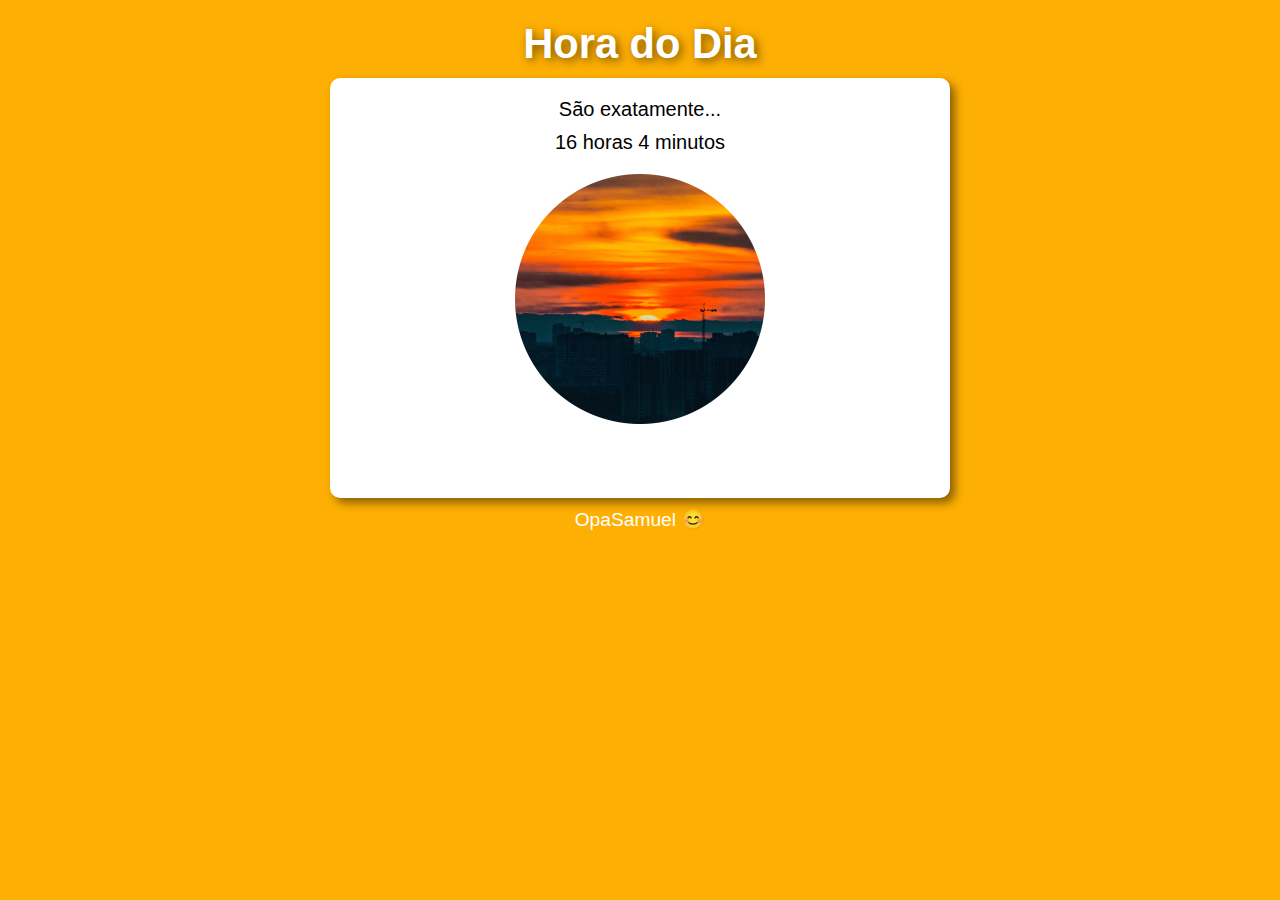
<file: exercicio01/index.html>
<!DOCTYPE html>
<html lang="pt-br">
<head>
    <meta charset="UTF-8">
    <meta http-equiv="X-UA-Compatible" content="IE=edge">
    <meta name="viewport" content="width=device-width, initial-scale=1.0">
    <title>Exercício 01</title>
    <link rel="stylesheet" href="style.css">
    <script src="script.js"></script>
</head>
<body onload="atualizar()">
    <header>
        <h1>Hora do Dia</h1>
    </header>
    <section>

        <div id="relogio">
            <p>São exatamente...</p>

        </div>

        <div id="conteudo">
            <img id="imagem" src="madrugada.png" alt="">
        </div>
    </section>

    <footer>
        <p>OpaSamuel &#x1F60A</p>
    </footer>
</body>
</html>
</file>
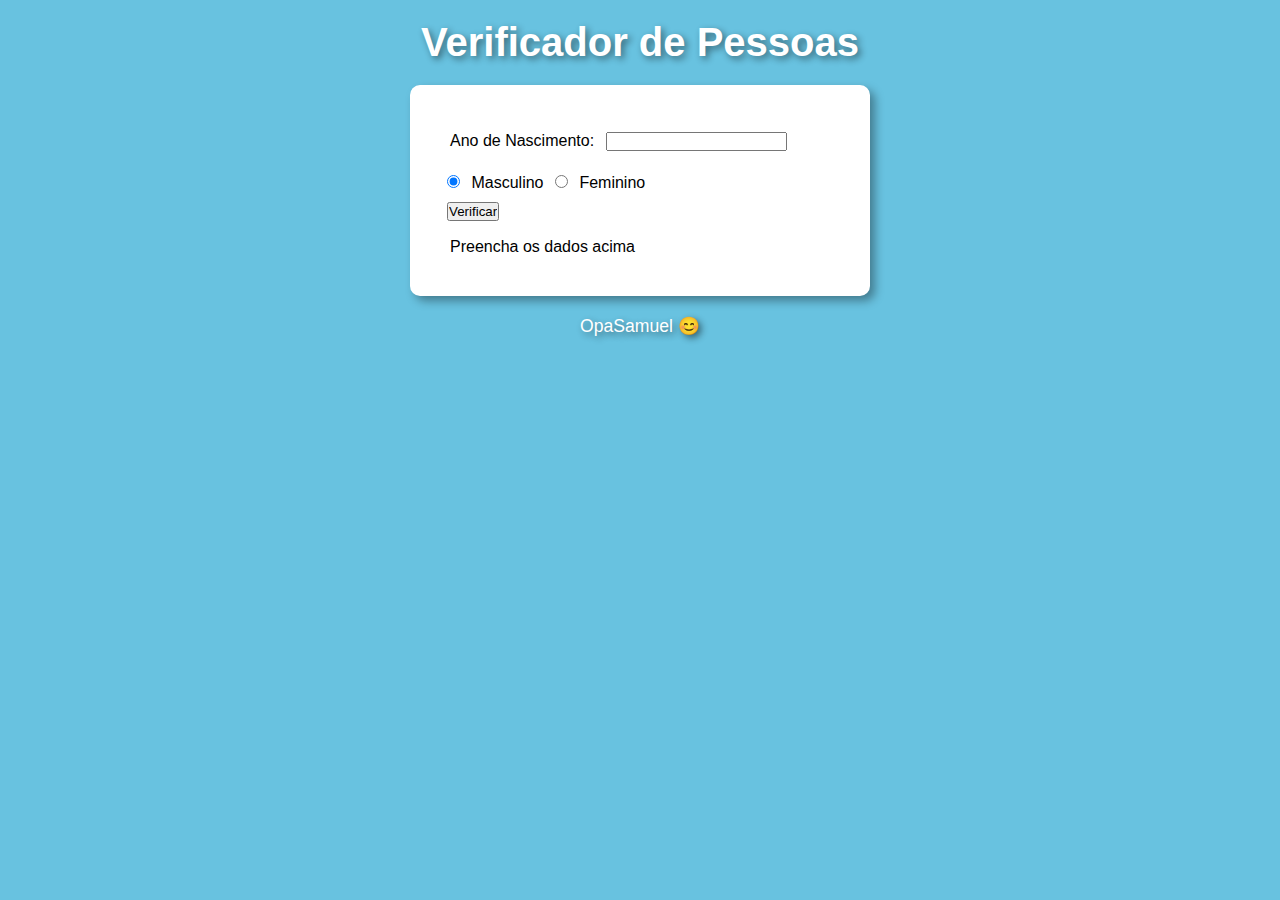
<file: exercicio02/index.html>
<!DOCTYPE html>
<html lang="pt-br">
<head>
    <meta charset="UTF-8">
    <meta http-equiv="X-UA-Compatible" content="IE=edge">
    <meta name="viewport" content="width=device-width, initial-scale=1.0">
    <title>Exercicio 02</title>
    <link rel="stylesheet" href="style.css">
    <script src="script.js"></script>
</head>
<body>
    <header><h1>Verificador de Pessoas</h1></header>
    
    <section>
        <div>
        <p>Ano de Nascimento: <input type="number" name="txtano" id="txtano"></p>
        <input type="radio" name="sexo" id="mas" checked><label for="mas"> Masculino</label>
        <input type="radio" name="sexo" id="fem"><label for="fem"> Feminino</label> <br>

        <input type="button" value="Verificar" onclick="verificar()" >
        </div>
        <div id="res">
            <p>Preencha os dados acima</p>
        </div>
    </section>
    <footer>
            <p>OpaSamuel &#x1F60A</p>
    </footer>
</body>
</html>
</file>
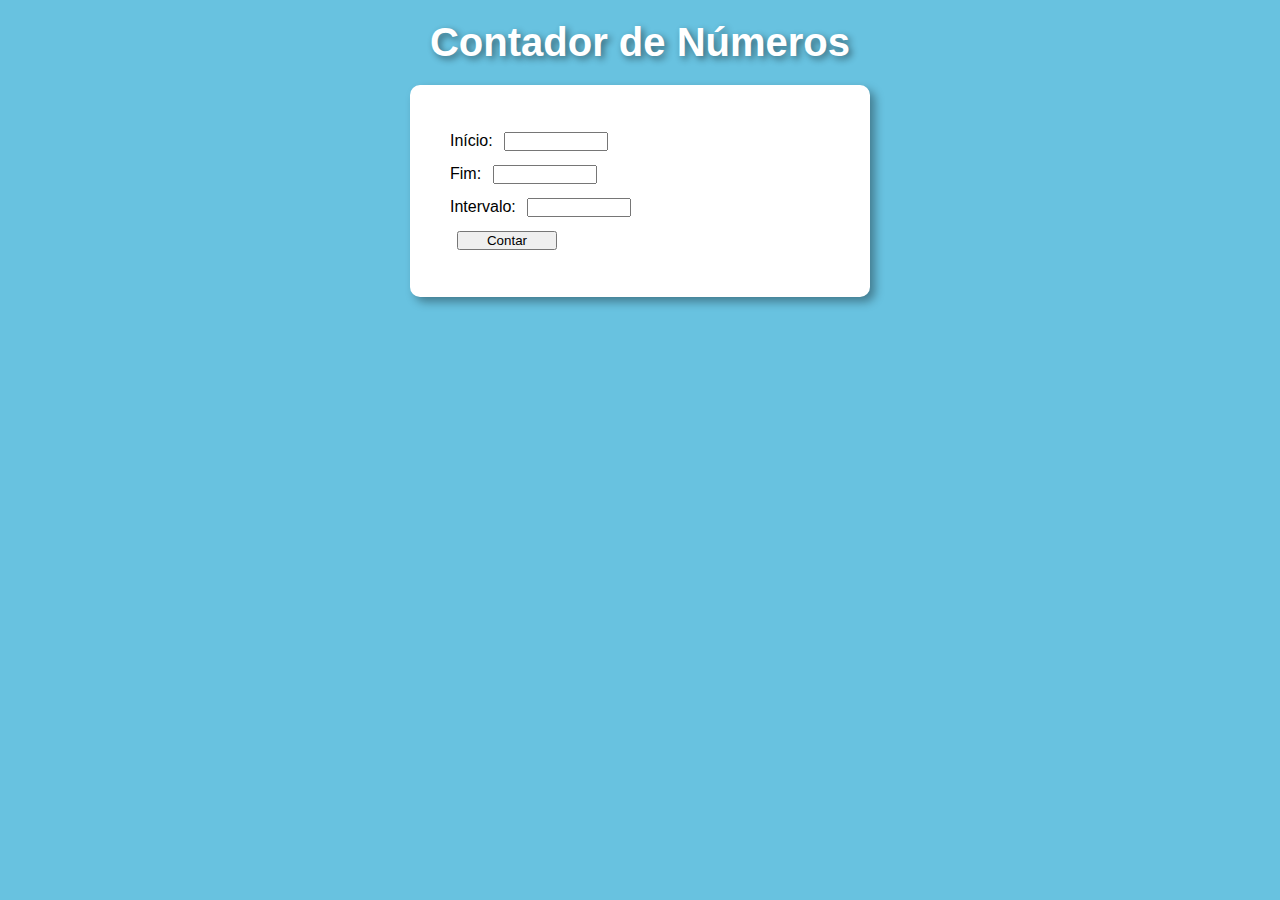
<file: exercicio03/index.html>
<!DOCTYPE html>
<html lang="pt-br">
<head>
    <meta charset="UTF-8">
    <meta http-equiv="X-UA-Compatible" content="IE=edge">
    <meta name="viewport" content="width=device-width, initial-scale=1.0">
    <title>contador</title>
    <script src="script.js"></script>
    <link rel="stylesheet" href="style.css">
</head>
<body>
 <header>
    <h1>Contador de Números</h1>
 </header>
 <section>
    <div>
        <p>Início: <input type="number" name="initx" id="initx"><br>
        Fim: <input type="number" name="fimtx" id="fimtx"><br>
        Intervalo: <input type="number" name="intertx" id="intertx"><br>
    
        <input type="button" value="Contar" onclick="clicar()"></p>
    </div>
    <div id="contar">
        
    </div>
 </section>
</body>
</html>
</file>
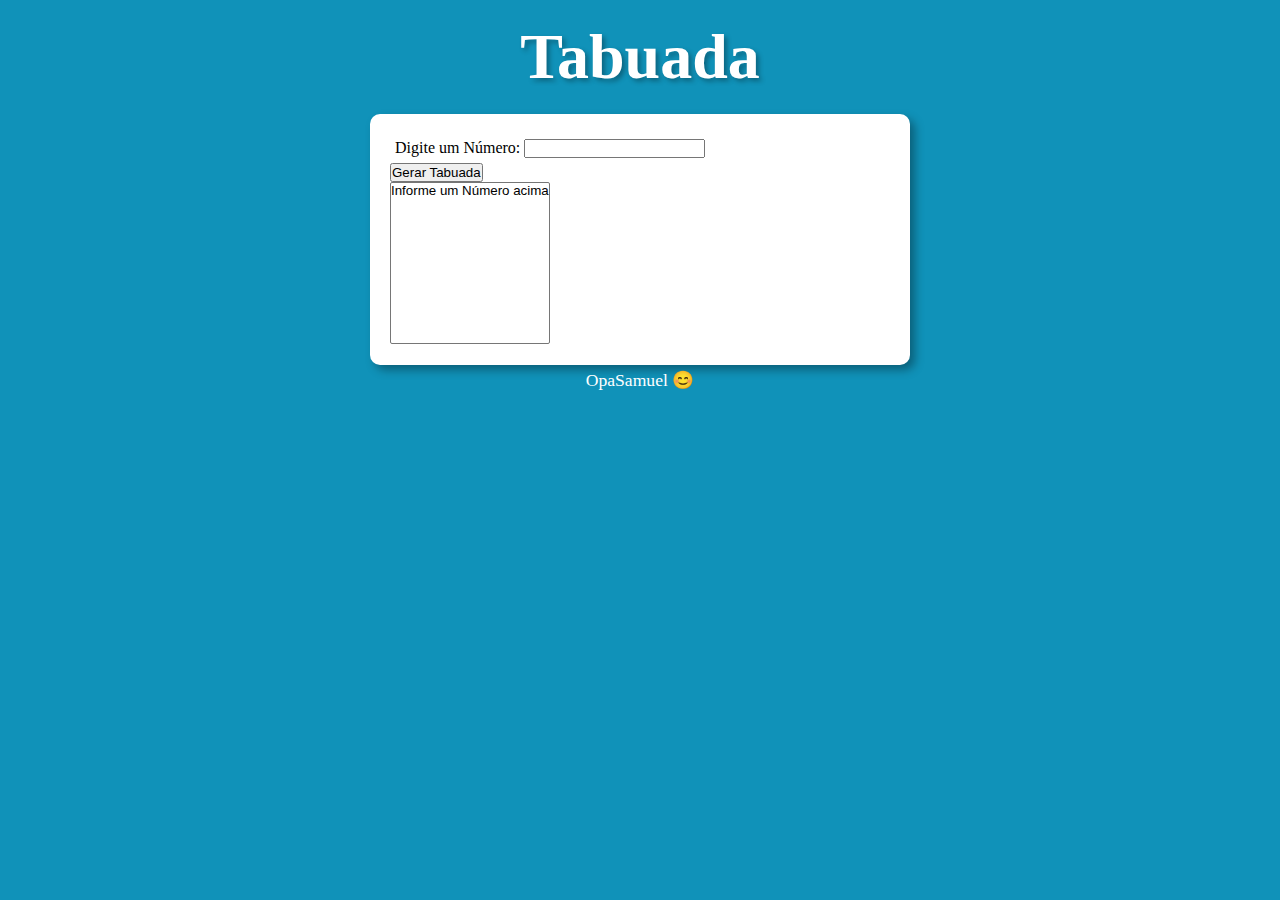
<file: exercicio04/index.html>
<!DOCTYPE html>
<html lang="pt-br">
<head>
    <meta charset="UTF-8">
    <meta http-equiv="X-UA-Compatible" content="IE=edge">
    <meta name="viewport" content="width=device-width, initial-scale=1.0">
    <title>Tabuada</title>
    <link rel="stylesheet" href="style.css">
    <script src="script.js"></script>
</head>
<body>
    <header><h1>Tabuada</h1></header>
    <section>
        <div>
            <p>Digite um Número: <input type="number" name="num" id="numtx"></p>
            <input type="button" value="Gerar Tabuada" onclick="clicar()">
        </div>

        <div id="res">
            <select name="sel" id="tabuada" size="10">
            <option value="">Informe um Número acima</option>

            </select>
        </div>
    </section>
    <footer>
        <p>OpaSamuel &#x1F60A</p>
    </footer>
</body>
</html>
</file>
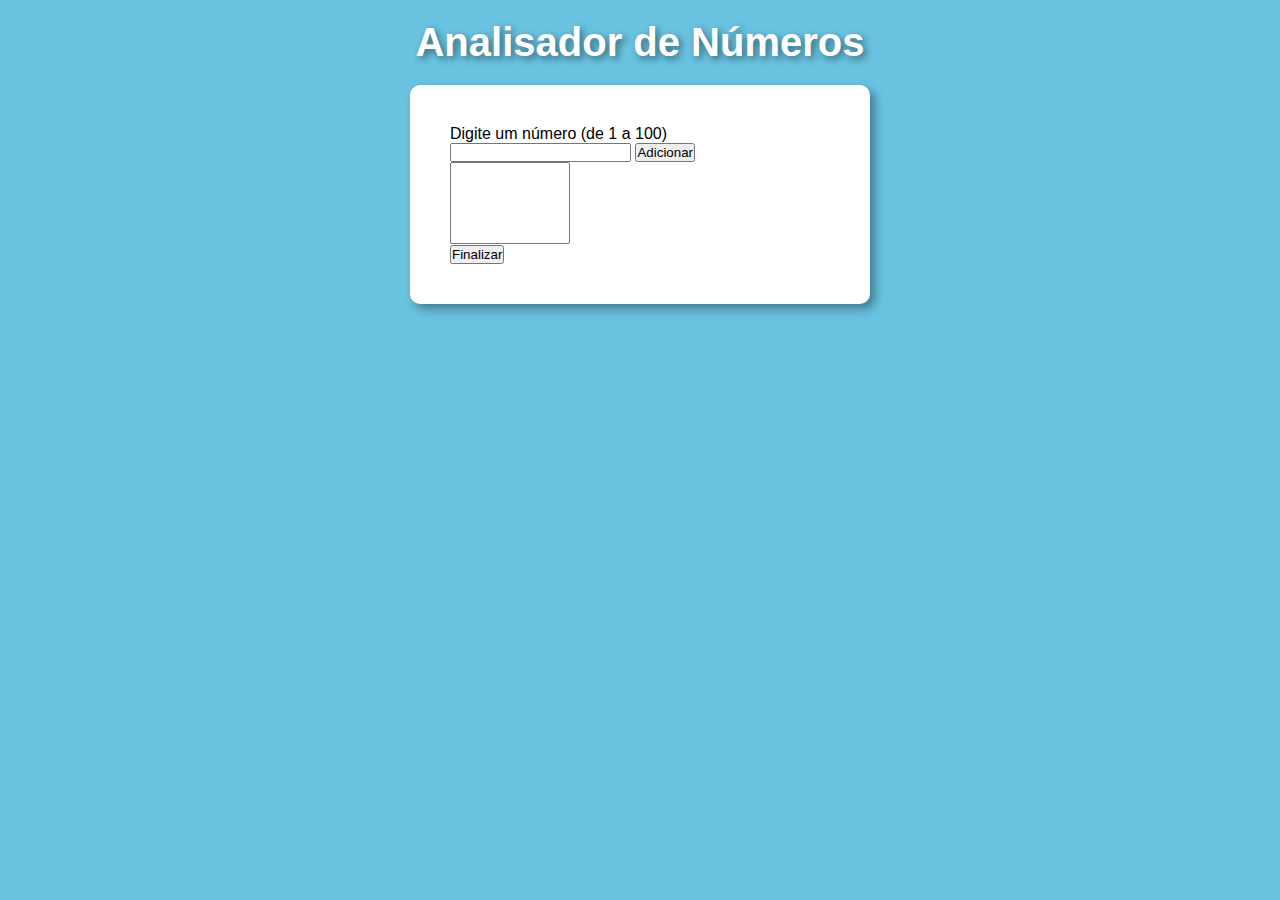
<file: exercicio05/index.html>
<!DOCTYPE html>
<html lang="pt-br">
<head>
    <meta charset="UTF-8">
    <meta http-equiv="X-UA-Compatible" content="IE=edge">
    <meta name="viewport" content="width=device-width, initial-scale=1.0">
    <title>Analisador de Números
    </title>
    <link rel="stylesheet" href="style.css">
</head>
<body>
    <h1>Analisador de Números</h1>
    <section>
        <div>
            <p>Digite um número (de 1 a 100)<input type="number" id="numtx">
            <button id="btn_add">Adicionar</button><br>
            <select size="5" id="select"></select><br>
            <button id="btn_fim">Finalizar</button>
        </p>
        </div>
        <div id="res">
        
        </div>
    </section>
</body>
</html>
</file>
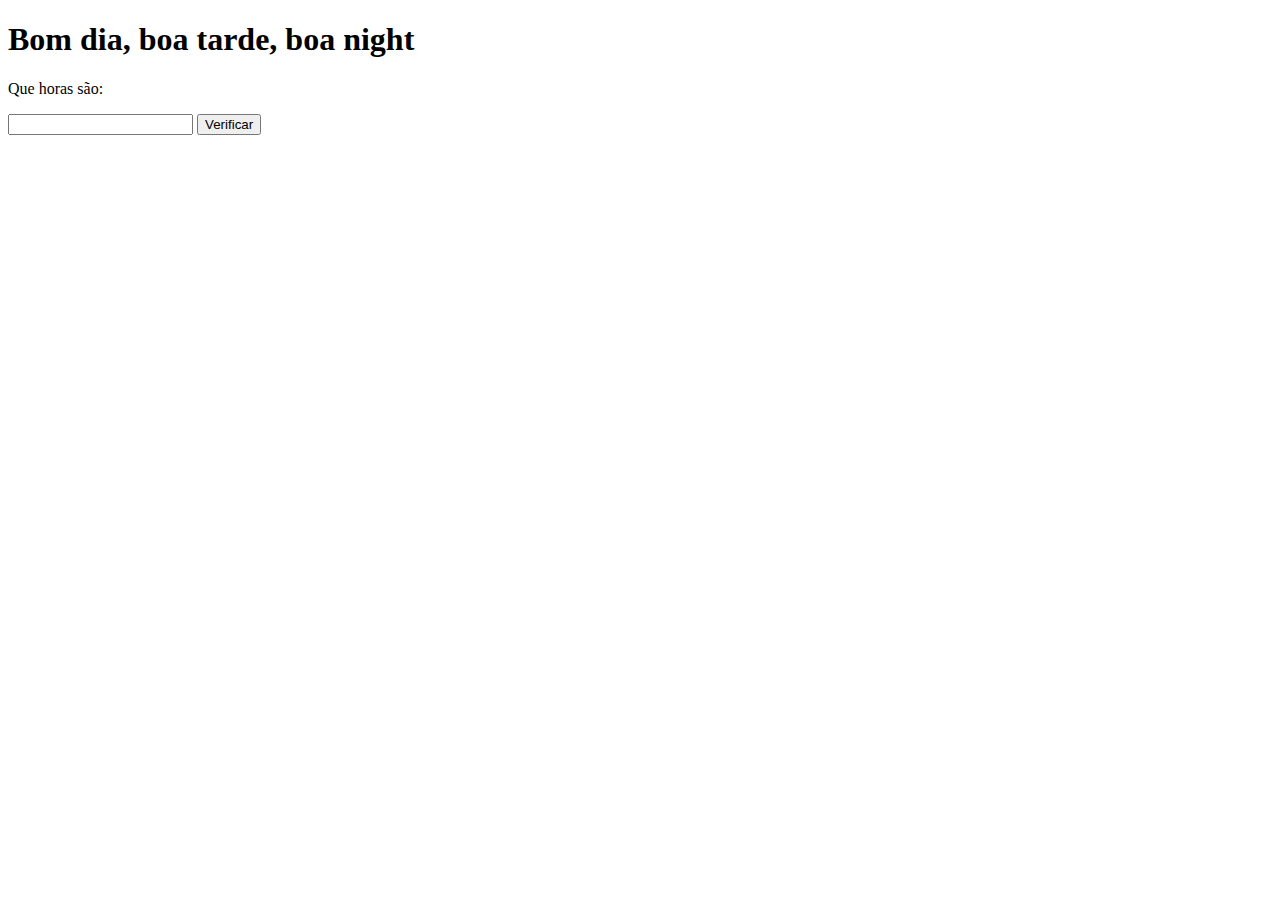
<file: aula 12/siteex.012.html>
<!DOCTYPE html>
<html lang="pt-br">
<head>
    <meta charset="UTF-8">
    <meta http-equiv="X-UA-Compatible" content="IE=edge">
    <meta name="viewport" content="width=device-width, initial-scale=1.0">
    <title>Buenos Dias</title>
</head>
<body>
    <h1>Bom dia, boa tarde, boa night</h1>
    <p>Que horas são:</p>
    <input type="number" id="horatx">
    <input type="button" value="Verificar" onclick="clicar()">
    <div id="verificar">

    </div>

    <script>
        function clicar(){
            var hotatx =document.getElementById('horatx')
            var verificar=document.getElementById('verificar')
            var horas =Number(hotatx.value)
            verificar.innerHTML=`São ${horas} horas`
            if(horas >=0 && horas <=5){
                verificar.innerHTML+=`<strong> Boa Madrugada</strong>`
            }
            else if(horas<=12){
                verificar.innerHTML+=`<strong> Bom Dia</strong>`
            }
            else if(horas> 12 && horas < 18){
                verificar.innerHTML+=`<strong> Boa Tarde</strong>`
            }
            else{
                verificar.innerHTML+=`<strong> Boa Noite<?strong>`
            }
        }
    </script>
</body>
</html>
</file>
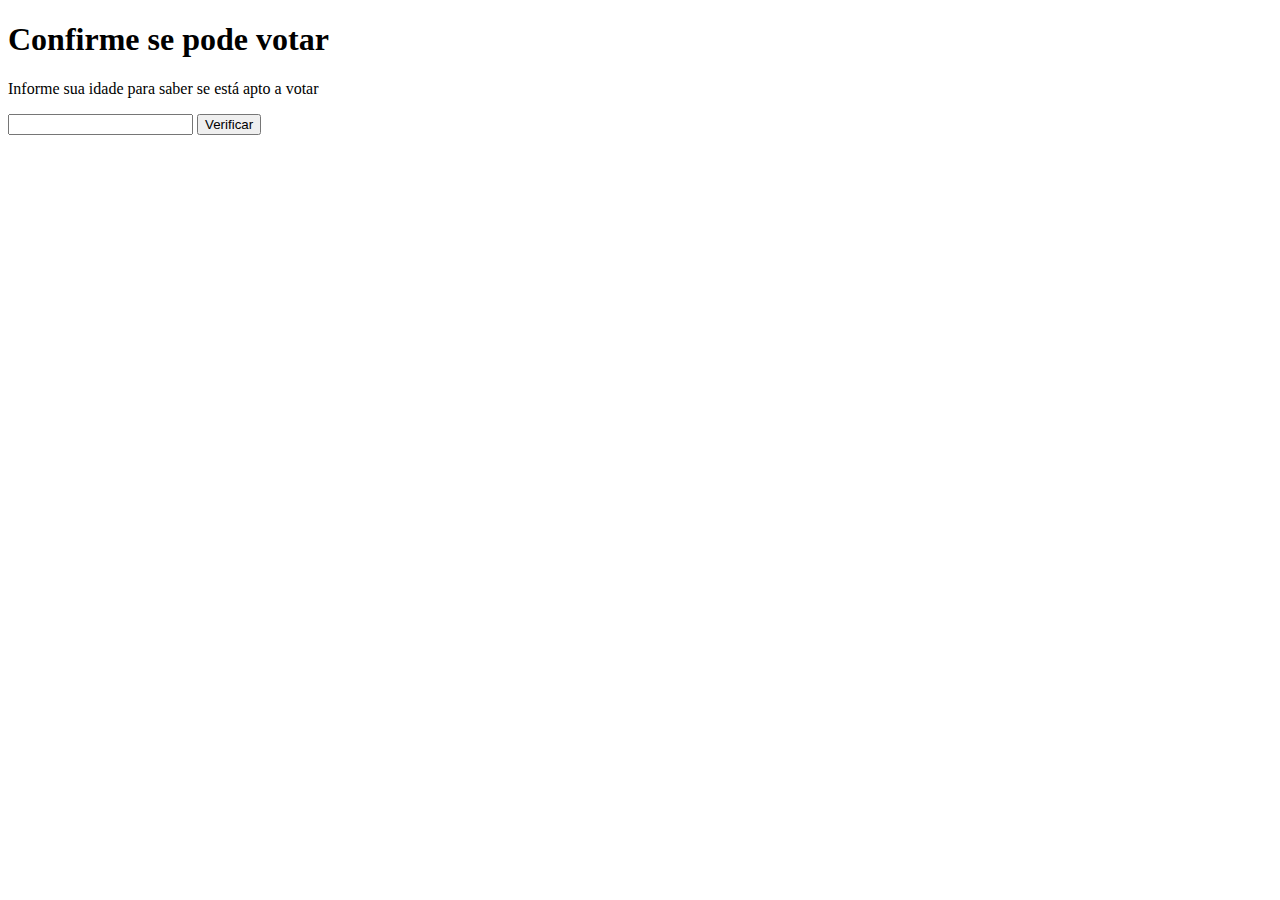
<file: aula 12/siteex011.html>
<!DOCTYPE html>
<html lang="pt-br">
<head>
    <meta charset="UTF-8">
    <meta http-equiv="X-UA-Compatible" content="IE=edge">
    <meta name="viewport" content="width=device-width, initial-scale=1.0">
    <title>Título Eleitoral</title>
</head>
<body>
    <h1>Confirme se pode votar</h1>
    <p>Informe sua idade para saber se está apto
    a votar</p>
    <input type="number" name="idade" id="idade">
    <input type="button" value="Verificar" onclick="clicar()">
    <div id='verificação'>

    </div>


    <script>
        function clicar(){
            var idadetxt =document.getElementById('idade')
            var verificação=document.getElementById('verificação')
            var idade =Number(idadetxt.value)
            verificação.innerHTML=`A sua idade é ${idade} anos`

            if(idade <16){
                verificação.innerHTML+=` Você ainda não vota` 
            }
            else if(idade < 18 || idade >67){
                verificação.innerHTML+=` Seu voto é opcional`   
            }
            else{
                verificação.innerHTML+= ` Seu voto é obrigatório`
            }
            
        }
    </script>
</body>
</html>
</file>
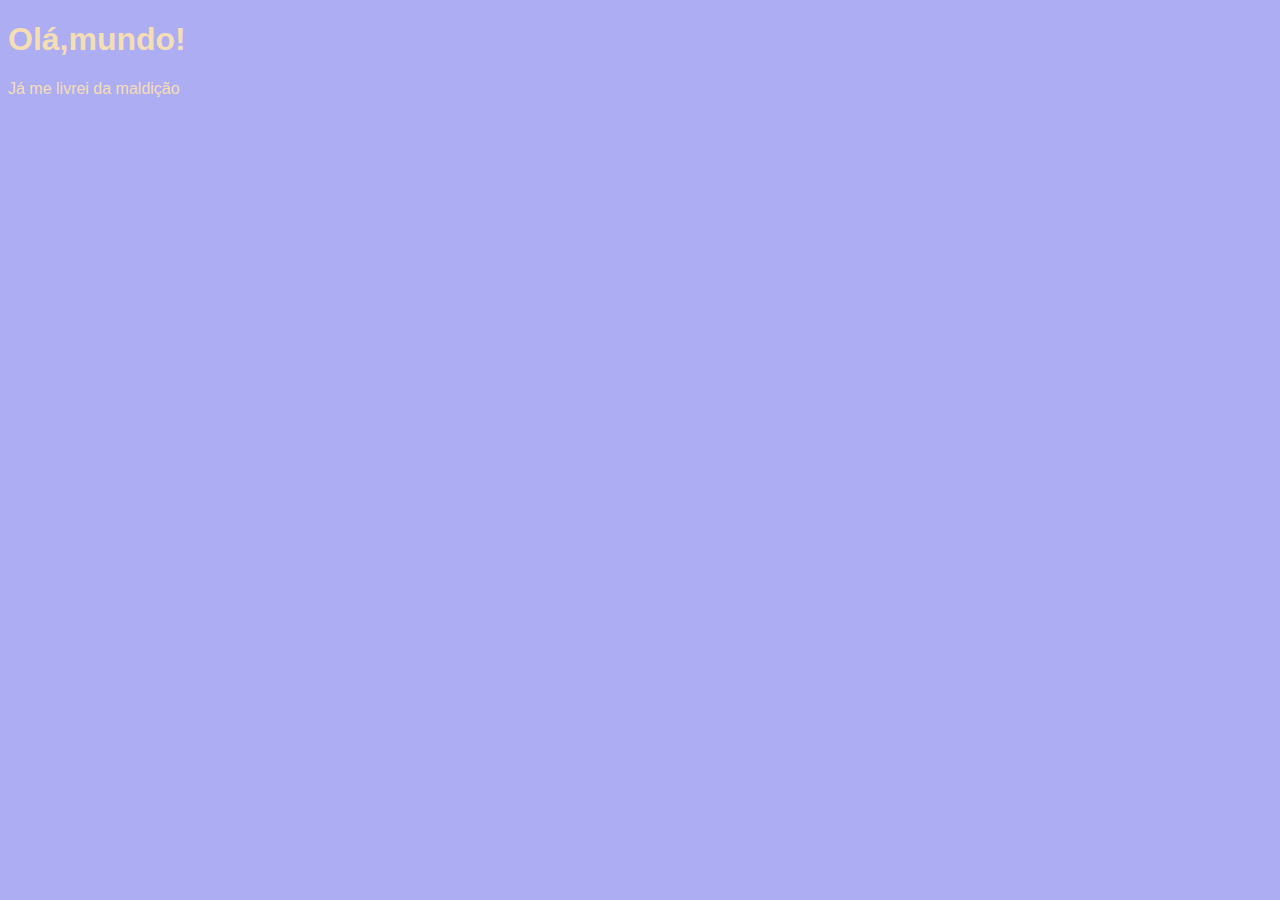
<file: aula06/ex.003.html>
<!DOCTYPE html>
<html lang="pt-br">
<head>
    <meta charset="UTF-8">
    <meta http-equiv="X-UA-Compatible" content="IE=edge">
    <meta name="viewport" content="width=device-width, initial-scale=1.0">
    <title>Meu primeiro Programa</title>
    <style>
        body{
            font-family: Arial, Helvetica, sans-serif;
            color: wheat;
            background-color: rgba(155, 155, 241, 0.815);
        }
    </style>
</head>

<body>
    <h1>Olá,mundo!</h1>
    <p>Já me livrei da maldição</p>
    <script>
     var n1 = Number(window.prompt('Digite um número:'))
     var n2 = Number(window.prompt('Digite outro:'))
     var s = n1 + n2 
     window.alert(`A soma de ${n1} e ${n2} é ${s}`)

    
    </script>
</body>
</html>
</file>
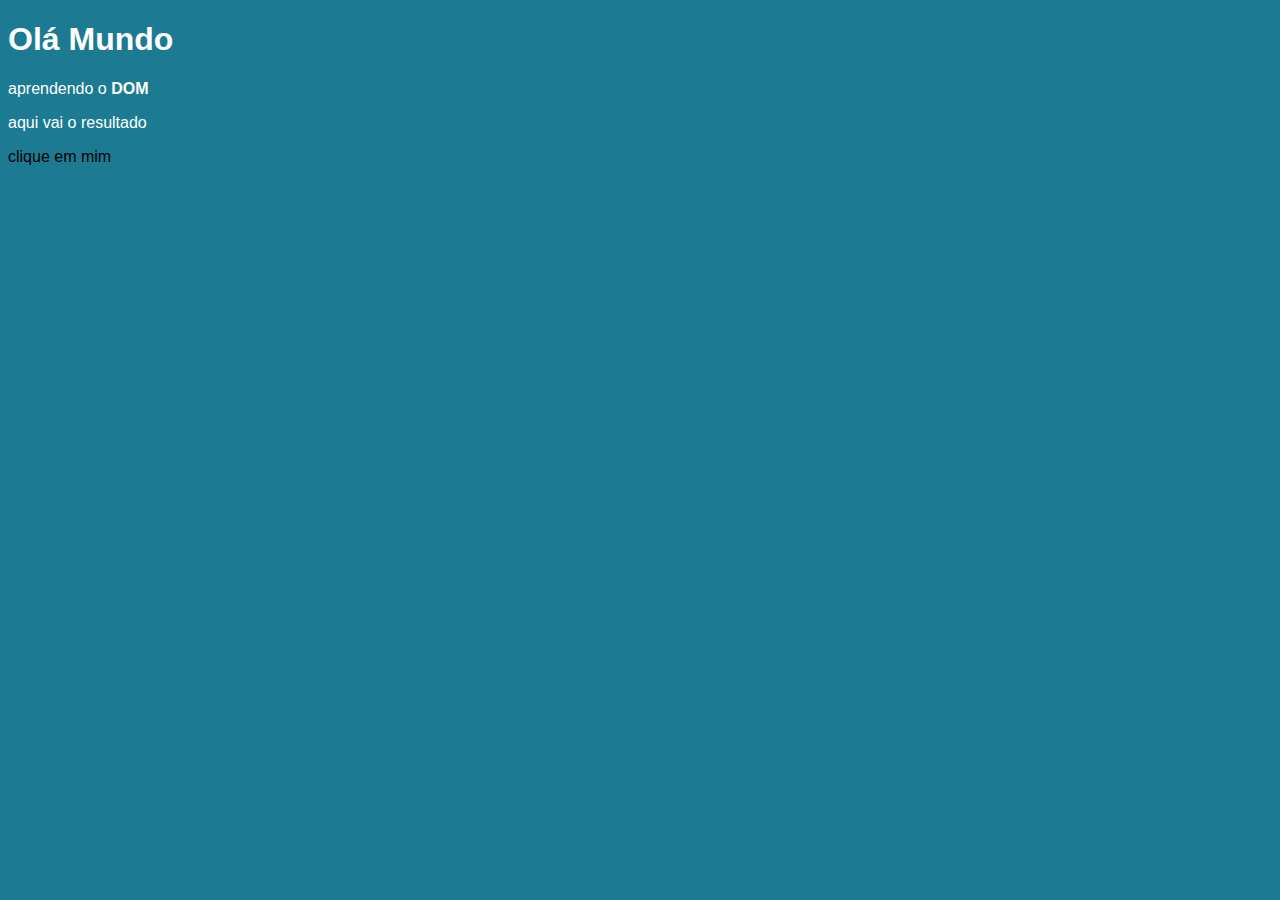
<file: aula06/ex.005.html>
<!DOCTYPE html>
<html lang="pt-br">
<head>
    <meta charset="UTF-8">
    <meta http-equiv="X-UA-Compatible" content="IE=edge">
    <meta name="viewport" content="width=device-width, initial-scale=1.0">
    <title>Iniciando DOM</title>
    <style>
        body{
            color: white;
            font-family: Arial, Helvetica, sans-serif;
            background-color: rgb(28, 123, 146);
        }
    </style>
</head>
<body>
    <h1>Olá Mundo</h1>
    <p>aprendendo o <strong>DOM</strong></p>
    <p>aqui vai o resultado</p>
    <div class="msg">clique em mim</div>
    <script>
       var d = window.document.querySelector('div.msg')
       d.style.color = "#000000"
       
    </script>
</body>
</html>
</file>
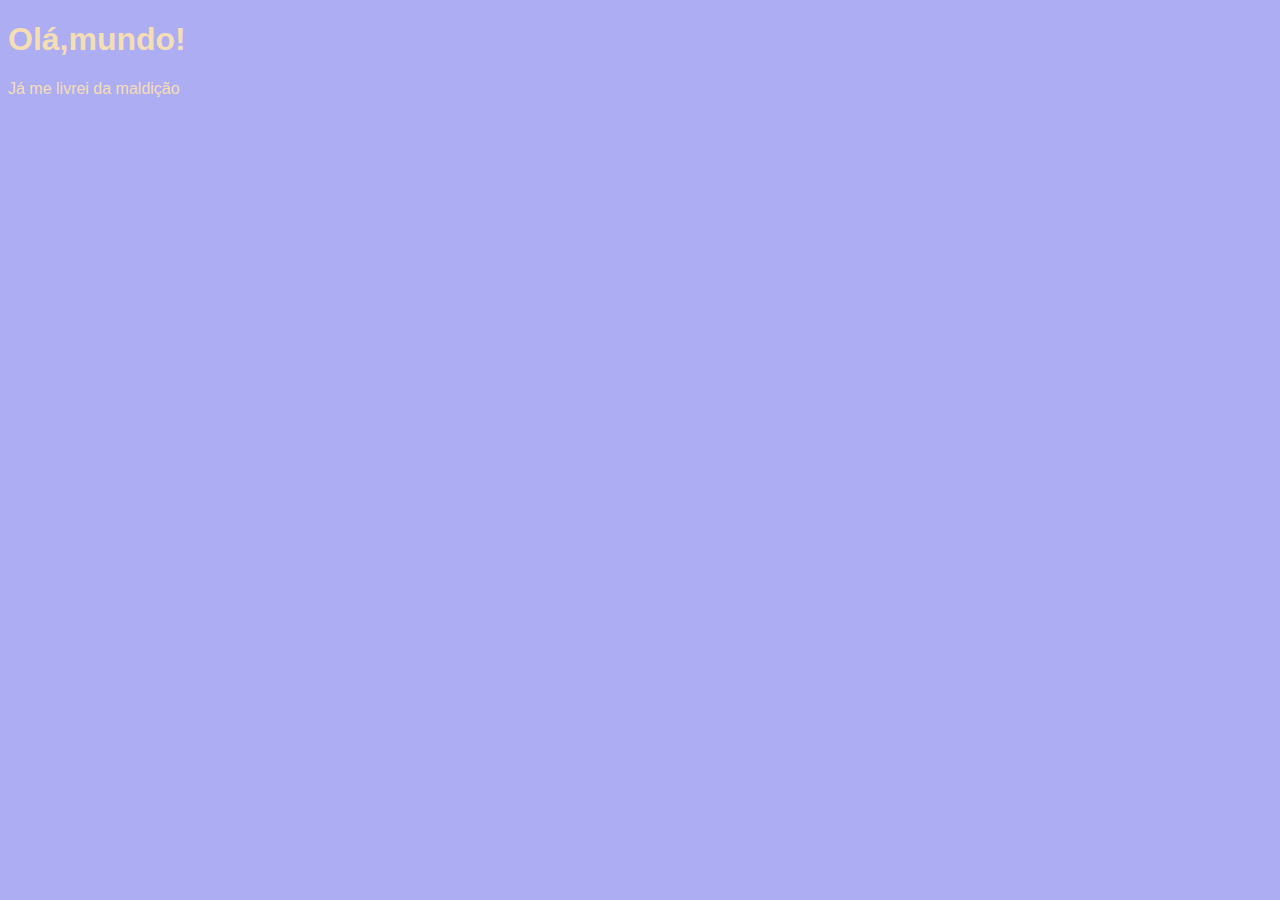
<file: aula06/ex002.html>
<!DOCTYPE html>
<html lang="pt-br">
<head>
    <meta charset="UTF-8">
    <meta http-equiv="X-UA-Compatible" content="IE=edge">
    <meta name="viewport" content="width=device-width, initial-scale=1.0">
    <title>Meu primeiro Programa</title>
    <style>
        body{
            font-family: Arial, Helvetica, sans-serif;
            color: wheat;
            background-color: rgba(155, 155, 241, 0.815);
        }
    </style>
</head>

<body>
    <h1>Olá,mundo!</h1>
    <p>Já me livrei da maldição</p>
    <script>
       var nome = window.prompt('Qual o seu nome??')
       window.alert('É um grande prazer te conhecer, '+ nome)
    
    </script>
</body>
</html>
</file>
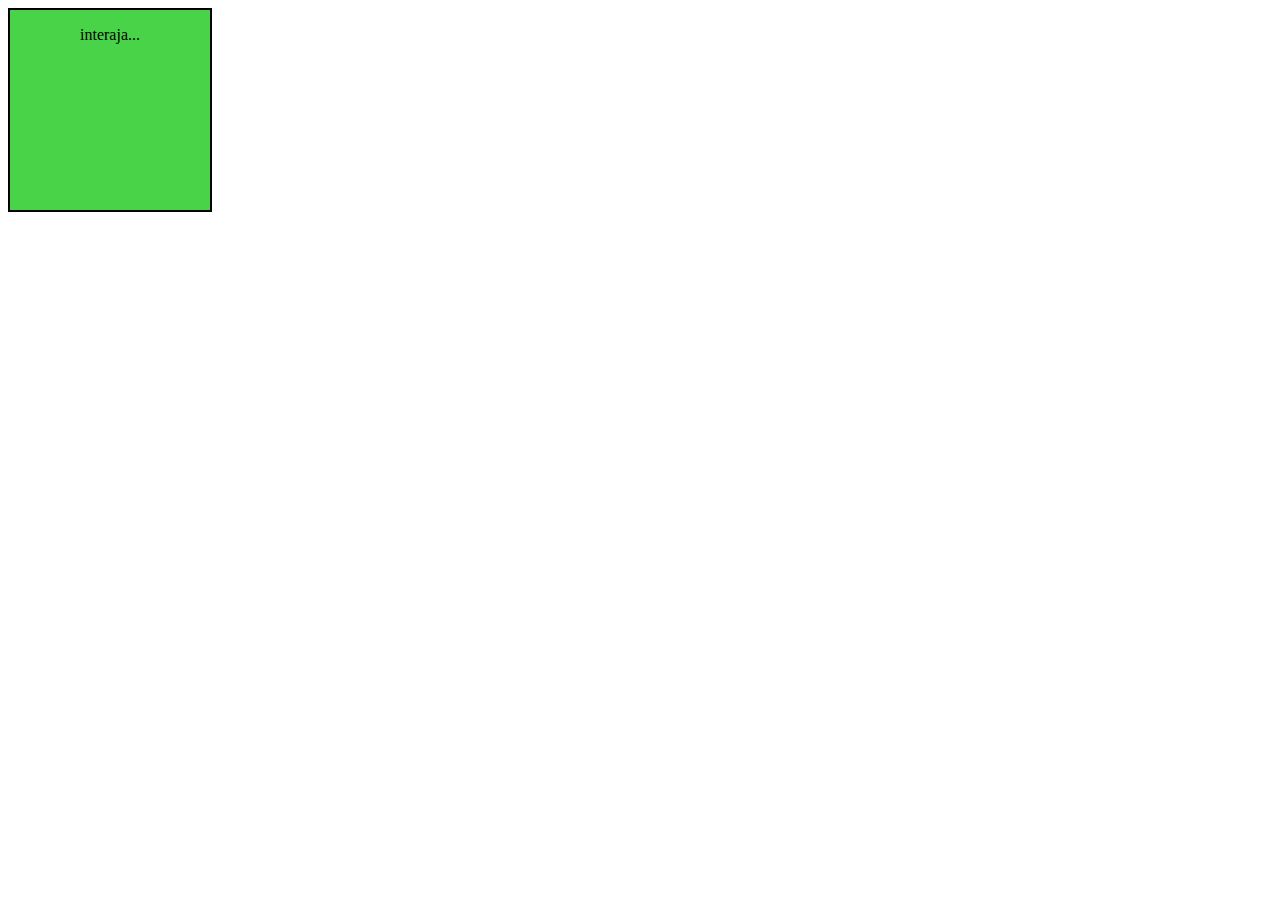
<file: aula10/ex.006.html>
<!DOCTYPE html>
<html lang="pt-br">
<head>
    <meta charset="UTF-8">
    <meta http-equiv="X-UA-Compatible" content="IE=edge">
    <meta name="viewport" content="width=device-width, initial-scale=1.0">
    <title>Eventos DOM</title>
    <style>
        div{
            border: 2px solid black;
            text-align:center;
            background-color: rgb(72, 211, 72);
            width: 200px;
            height: 200px;
        }
    </style>
</head>
<body>
    <div id="area" onclick="clicar()" onmouseenter="passar()" onmouseout="sair()">
        <p>interaja...</p>
    </div>

    <script>
        function clicar(){
            var area = document.getElementById('area')
            area.innerText = 'Clicou'
            area.style.color = 'white'
            area.style.background='green'
        }
        function passar(){
            var area2 = document.getElementById('area')
            area.innerText = 'passou'
            area.style.background = "yellow"
            area.style.color = 'white'
        }
        function sair(){
            var area = document.getElementById('area')
            area.innerText= 'saiu'
            area.style.background ='red'
            area.style.color = 'white'


        }
    </script>
</body>
</html>
</file>
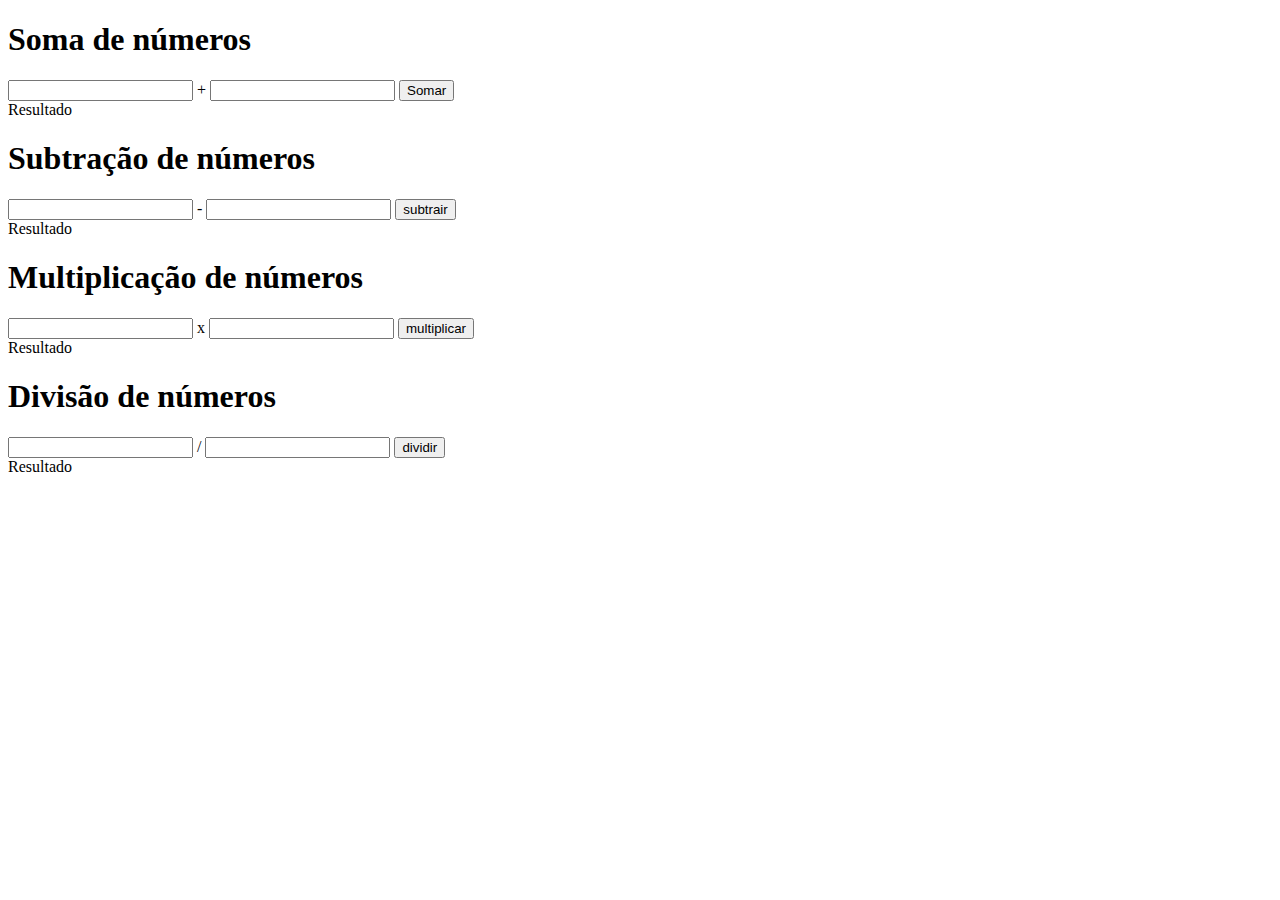
<file: aula10/ex.007.html>
<!DOCTYPE html>
<html lang="pt-br">
<head>
    <meta charset="UTF-8">
    <meta http-equiv="X-UA-Compatible" content="IE=edge">
    <meta name="viewport" content="width=device-width, initial-scale=1.0">
    <title>somando números</title>
 
</head>
<body>
    <h1>Soma de números</h1>
    <input type="number"id='soma1'> +
    <input type="number"id='soma2'>
    <input type="button" value="Somar" onclick="clicarsoma()">
    <div id="res">
    Resultado
    </div>
    <h1>Subtração de números</h1>
    <input type="number" name="sub1" id="sub1"> -
    <input type="number" name="sub2" id="sub2">
    <input type="button" value="subtrair" onclick="clicarsubtrair()">
    <div id="resmenos">
        Resultado
    </div>
    <h1>Multiplicação de números</h1>
    <input type="number" name="mult1" id="mult1"> x
    <input type="number" name="mult2" id="mult2">
    <input type="button" value="multiplicar" onclick="clicarmult()">
    <div id="resmult">
        Resultado
    </div>
    <h1>Divisão de números</h1>
    <input type="number" name="di1" id="di1"> /
    <input type="number" name="di2" id="di2">
    <input type="button" value="dividir" onclick="clicardiv()">
    <div id="resdiv">
        Resultado
    </div>

    <script>

        function clicarsoma(){

        var tn1 =document.getElementById('soma1')
        var tn2 =document.getElementById('soma2')
        var res =document.getElementById('res')
        var n1=Number(tn1.value)
        var n2=Number(tn2.value)
        var soma = n1 + n2
        res.innerText= `A soma de ${n1} e ${n2} é ${soma}`
        }

        function clicarsubtrair(){

        var tn1 =document.getElementById('sub1')
        var tn2 =document.getElementById('sub2')
        var resmenos =document.getElementById('resmenos')
        var n1 =Number(tn1.value)
        var n2 =Number(tn2.value)
        var subtracao = n1 - n2
        resmenos.innerText = `A subtração de ${n1} e ${n2} é ${subtracao}`

        }
        function clicarmult(){
            var tn1=document.querySelector('input#mult1')
            var tn2=document.querySelector('input#mult2')
            var resmult=document.getElementById('resmult')   
            var n1 =Number(tn1.value)
            var n2 =Number(tn2.value)
            var multiplicação = n1*n2
            resmult.innerText=`${n1} vezes ${n2} é ${multiplicação}`
        }
        function clicardiv(){
            var tn1 =document.getElementById('di1')
            var tn2 =document.getElementById('di2')
            var resdiv=document.getElementById('resdiv')
            var n1 =Number(tn1.value)
            var n2 =Number(tn2.value)
            var dividir = n1 / n2
            resdiv.innerText=`${n1} dividido por ${n2} é ${dividir}`
        }
      
    </script>
</body>
</html>
</file>
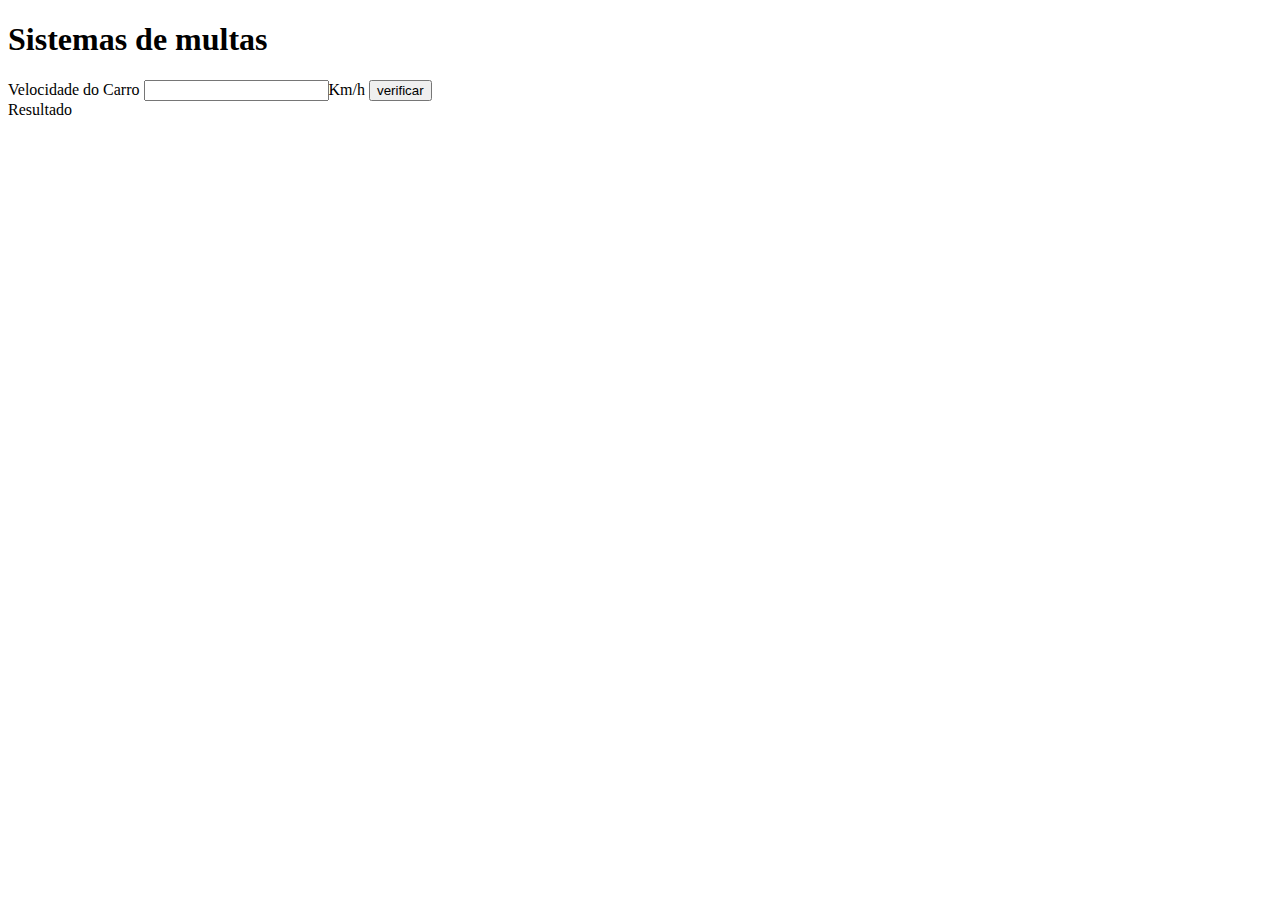
<file: aula11/ex.010.html>
<!DOCTYPE html>
<html lang="pt-br">
<head>
    <meta charset="UTF-8">
    <meta http-equiv="X-UA-Compatible" content="IE=edge">
    <meta name="viewport" content="width=device-width, initial-scale=1.0">
    <title>Detran</title>
</head>
<body>
    <h1>Sistemas de multas</h1>
    Velocidade do Carro <input type="number" name="tvel" id="tvel">Km/h
    <input type="button" value="verificar" onclick="clicar()">
    <div id='res'>
        Resultado
    </div>
    <script>
        function clicar(){
            var tvel=document.getElementById('tvel')
            var res=document.getElementById('res')
            var vel=Number(tvel.value)
            res.innerHTML=`<p>A velocidade do carro é <strong>${vel}Km/h</strong></p>`
            if(vel > 60){
                res.innerHTML+=`<p>Você ultrapassou o limite permitido de 60Km/h, <strong>MULTADO</strong></p>`
            }
            res.innerHTML+=`<p>Dirija com Cuidado!!</p>`
        }
    </script>
</body>
</html>
</file>
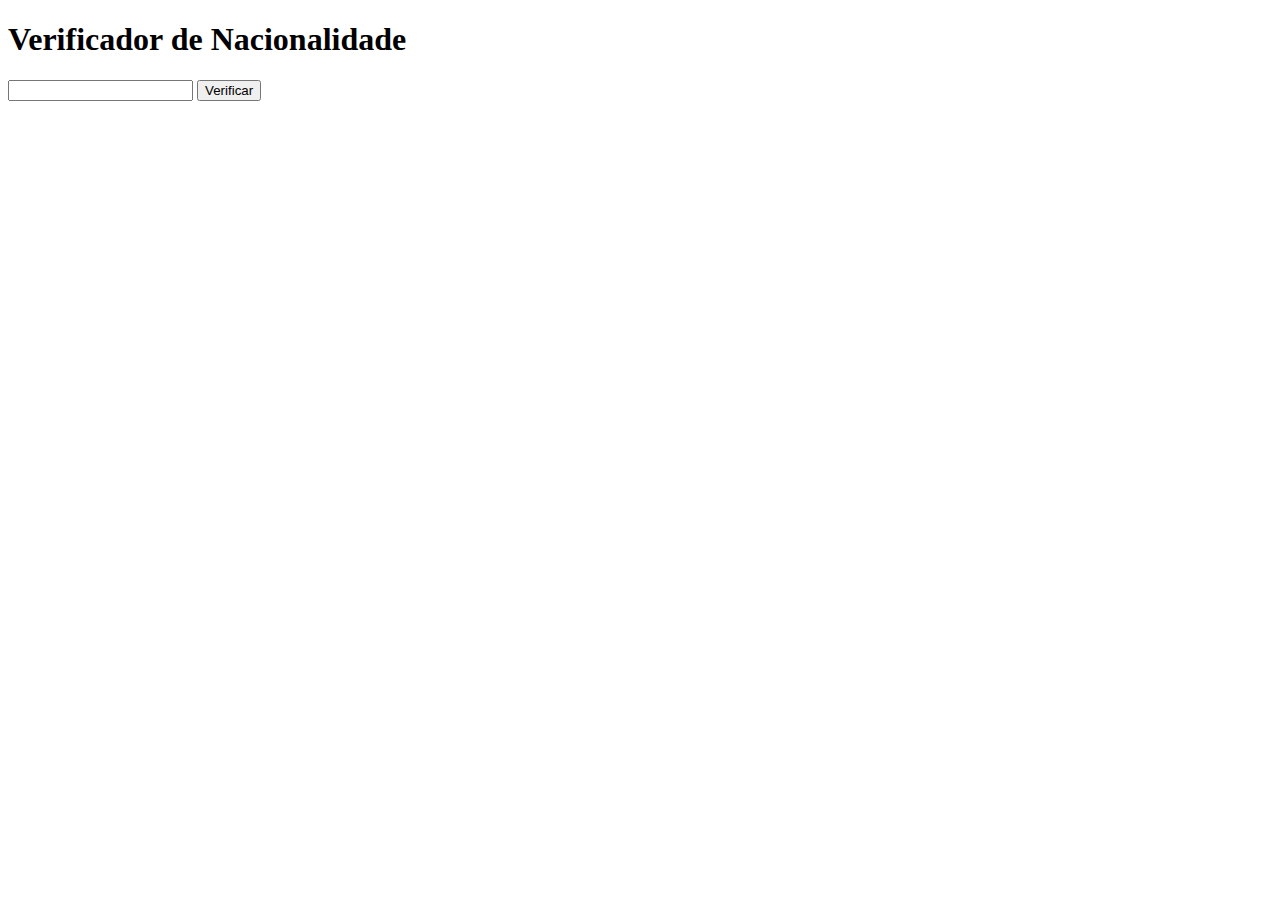
<file: aula11/siteex.009.html>
<!DOCTYPE html>
<html lang="pt-br">
<head>
    <meta charset="UTF-8">
    <meta http-equiv="X-UA-Compatible" content="IE=edge">
    <meta name="viewport" content="width=device-width, initial-scale=1.0">
    <title>Aqui é Brasil</title>
</head>
<body>
<h1>Verificador de Nacionalidade</h1>
<input type="text" id="text">
<input type="button" value="Verificar" onclick="clicar()">
<div id="res">

</div>

<script>
    function clicar(){
        var nacionalidade = document.querySelector('input#text')
        var resultado = document.getElementById('res')
        var pais =(nacionalidade.value)
        if(pais == 'Brasil'){
            resultado.innerHTML=`Você é <strong>Brasileiro</strong>`
        }else{
            resultado.innerHTML=`Você é Estrangeiro.<br>
            é sempre bem vindo pessoas de(a) <strong>${pais}</strong>`
        }
        
    }
</script>
</body>
</html>
</file>
<file: exercicio01/style.css>
*{
margin: 10px;
padding: -10px;

}

body{
    font-family: Arial, Helvetica, sans-serif;
    background-color: lightblue;
}
header{
    color: white;
    font-size: 1.3em;
    text-align: center;
    text-shadow: 3px 3px 10px rgba(0, 0, 0, 0.527);
}
section{
    padding: 10px;
    margin: auto;
    font-size: 20px;
    text-align: center;
    box-shadow: 5px 5px 10px rgba(0, 0, 0, 0.459);
    border-radius: 10px;
    background-color: white;
    max-width: 600px;
    height: 400px;

}
footer{
    text-align: center;
    font-size: 1.2em;
    color: white;
}
</file>
<file: exercicio02/style.css>
@charset "UTF-8";

*{
    margin: 0%;
    padding: 0%;
}
body{
    background-color:rgb(104, 194, 224);
    background-attachment: fixed;
    font-family: Arial, Helvetica, sans-serif;
}
h1{
    color: white;
    text-align: center;
    font-size: 2.5em;
    padding: 20px;
    text-shadow: 3px 3px 7px rgba(0, 0, 0, 0.473);
}
section{
    background-color: white;
    border-radius: 10px;
    padding: 30px;
    margin: auto;
    max-width: 400px;
    height: auto;
    box-shadow: 5px 5px 10px rgba(0, 0, 0, 0.356);
}
p{
    margin: 10px;
}
footer{
    color: white;
    text-align: center;
    margin: 20px;
    font-size: 1.1em;
    text-shadow: 3px 3px 7px rgba(0, 0, 0, 0.473);
}
input{
    margin: 7px;
}
</file>
<file: exercicio03/style.css>
@charset "UTF-8";

*{
    margin: 0%;
    padding: 0%;
}
body{
    background-color:rgb(104, 194, 224);
    background-attachment: fixed;
    font-family: Arial, Helvetica, sans-serif;
}
h1{
    color: white;
    text-align: center;
    font-size: 2.5em;
    padding: 20px;
    text-shadow: 3px 3px 7px rgba(0, 0, 0, 0.473);
}
section{
    background-color: white;
    border-radius: 10px;
    padding: 30px;
    margin: auto;
    width: 400px;
    height: auto;
    box-shadow: 5px 5px 10px rgba(0, 0, 0, 0.356);
}
p{
    margin: 10px;
}
footer{
    color: white;
    text-align: center;
    margin: 20px;
    font-size: 1.1em;
    text-shadow: 3px 3px 7px rgba(0, 0, 0, 0.473);
}
input{
    margin: 7px;
    width: 100px;
}
</file>
<file: exercicio04/style.css>
@charset "UTF-8";

*{
    margin: 0%;
    padding: 0%;
}
body{
    font-family: cursive;
    background-color: rgb(16, 146, 185);
    color: rgb(255, 255, 255);
}
p{
    padding: 5px;
}
header{
    margin: 20px;
    text-shadow: 3px 3px 5px rgba(0, 0, 0, 0.315);
    text-align: center;
    font-size: 2em;
}
section{
    color: black;
    box-shadow: 5px 5px 10px rgba(0, 0, 0, 0.342);
    background-color: white;
    max-width: 500px;
    height: auto;
    border-radius: 10px;
    padding: 20px;
    margin: auto;
}
footer{
    text-align: center;
    font-size: 1.1em;
}
</file>
<file: exercicio05/style.css>
@charset "UTF-8";

*{
    margin: 0%;
    padding: 0%;
}
body{
    background-color:rgb(104, 194, 224);
    background-attachment: fixed;
    font-family: Arial, Helvetica, sans-serif;
}
h1{
    color: white;
    text-align: center;
    font-size: 2.5em;
    padding: 20px;
    text-shadow: 3px 3px 7px rgba(0, 0, 0, 0.473);
}
section{
    background-color: white;
    border-radius: 10px;
    padding: 30px;
    margin: auto;
    max-width: 400px;
    height: auto;
    box-shadow: 5px 5px 10px rgba(0, 0, 0, 0.356);
}
p{
    margin: 10px;
}
footer{
    color: white;
    text-align: center;
    margin: 20px;
    font-size: 1.1em;
    text-shadow: 3px 3px 7px rgba(0, 0, 0, 0.473);
}

select{
    width: 120px;
}
</file>
